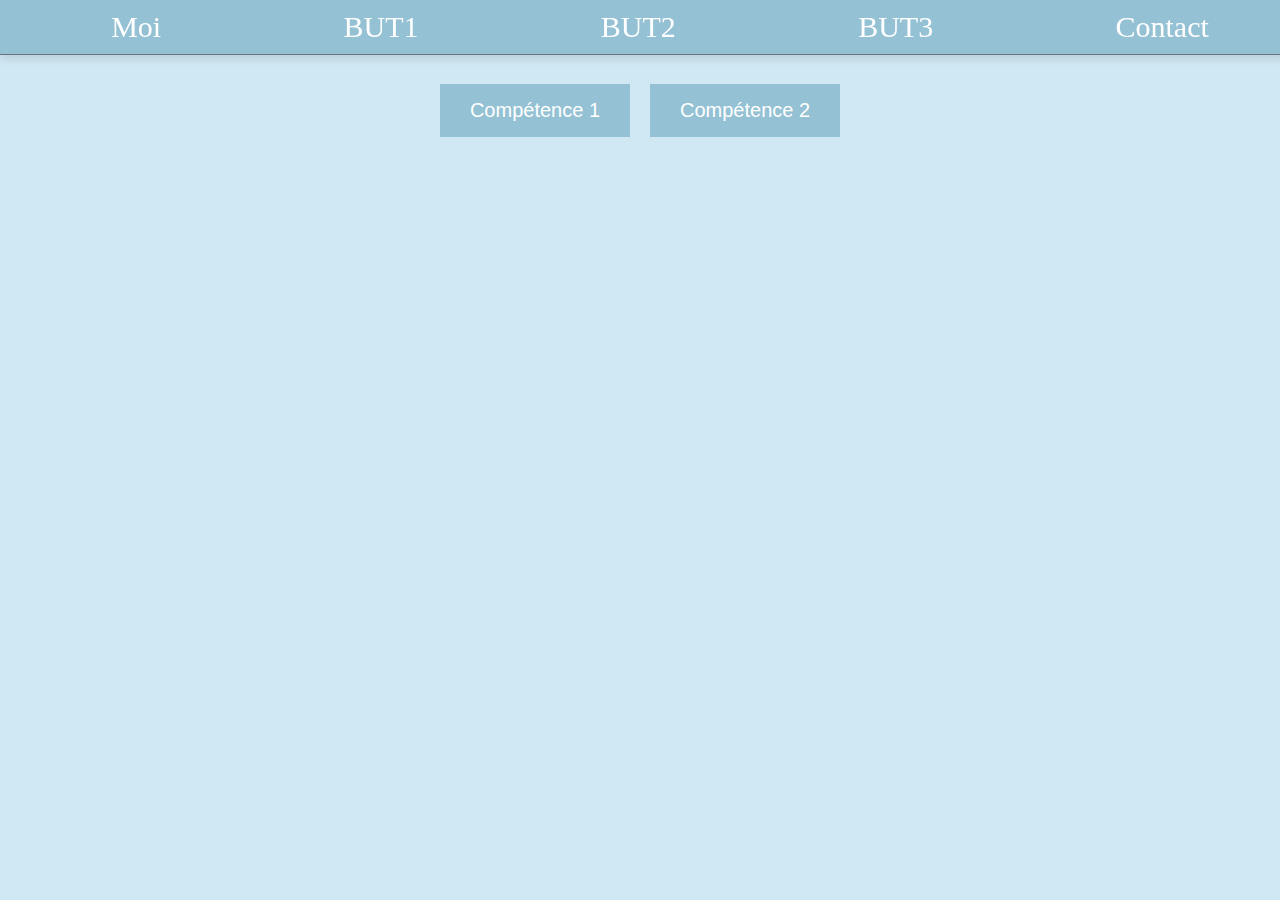
<file: C1&C2.html>
<!DOCTYPE html>
<html lang="fr">
<head>
    <meta charset="UTF-8">
    <meta name="viewport" content="width=device-width, initial-scale=1.0">
    <title>Portfolio</title>
    <link rel="stylesheet" href="C1&C2.css" type="text/css"/>
</head>
<body>
    <header>
        <nav class="navbar">
            <ul class="menu">
                <li class="menu-item"><a href="index.html">Moi</a></li>
                <li class="menu-item">
                    <a href="#">BUT1</a>
                    <ul class="submenu">
                        <li class="submenu-item"><a href="C1&C2.html">C1&C2</a></li>
                        <li class="submenu-item"><a href="C3&C4.html">C3&C4</a></li>
                        <li class="submenu-item"><a href="C5&C6.html">C5&C6</a></li>
                    </ul>
                </li>
                <li class="menu-item">
                    <a href="#">BUT2</a>
                </li>
                <li class="menu-item"><a href="#">BUT3</a></li>
                <li class="menu-item"><a href="contact.html">Contact</a></li>
            </ul>
        </nav>
    </header>

    <div class="button-container">
        <button id="showDiv1" class="btn">Compétence 1</button>
        <button id="showDiv2" class="btn">Compétence 2</button>
    </div>
    
    <article>
        <div class="content" id="content1">
            <h1>Compétence 1: Réaliser un développement d'application</h1>
            <h2>Compétences essentielles: J'ai agi et réalisé un développement d'applications informatiques simples ...</h2>
            <div class="content-wrapper">
                <div class="content-section">
                    <h3>En expliquant et communiquant l'avancée au client et aux utilisateurs</h3>
                    <figcaption>CE1: Réalisation de mail pour informer le client. Le mailing m'a permis de savoir rédiger un mail à un client.</figcaption>
                    <p class="niveau">Niveau de maîtrise: assez</p class="niveau">
                </div>
                <div class="image-section">
                    <img class="CE1" src="./preuves/C1/CE1.png" alt="CE1">
                </div>
            </div>        

            <div class="content-wrapper">
                <div class="content-section">
                    <h3>en précisant et en respectant les besoins décrits par le client</h3>
                    <figcaption>CE2: Récapitulation des besoins clients. J'ai pu synthétiser les besoins et voir si j'avais bien compris ce qu'il désirait.</figcaption>
                    <p class="niveau">Niveau de maîtrise: assez</p class="niveau">
                </div>
                <div class="image-section">
                    <img class="CE2" src="./preuves/C1/CE2.png" alt="CE2">
                </div>
            </div>
            
            <div class="content-wrapper">
                <div class="content-section">
                    <h3>en appliquant les principes algorithmiques</h3>
                    <figcaption>CE3: Réalisation du pseudo-code. Le pseudo-code m'a permis d'illustrer ce que faisait mon programme.</figcaption>
                    <p class="niveau">Niveau de maîtrise: assez</p class="niveau">
                </div>
                <div class="image-section">
                    <img class="CE3" src="./preuves/C1/CE3.png" alt="CE3">
                </div>
            </div>

            <div class="content-wrapper">
                <div class="content-section">
                    <h3>en veillant à la qualité du code et à sa documentation</h3>
                    <figcaption>CE4: Réalisation de la javadoc. Elle m'a permis de détailler mon code et de mieux l'expliquer.</figcaption>
                    <p class="niveau">Niveau de maîtrise: assez</p class="niveau">
                </div>
                <div class="image-section">
                    <img class="CE4" src="./preuves/C1/CE4.png" alt="CE4">
                </div>
            </div>

            <div class="content-wrapper">
                <div class="content-section">
                    <h3>en respectant la législation et les normes professionnelles et les enjeux sociétaux</h3>
                    <a href="https://xenachloe.github.io/Les-Capy-taines/mentions.html"></a>
                    <figcaption>CE5: Réalisation de mentions légales. Elles permettent de pouvoir m'identifier sur mes sites que je réalise.</figcaption>
                    <p class="niveau">Niveau de maîtrise: assez</p class="niveau">
                </div>
                <div class="image-section">
                    <img class="CE5" src="./preuves/C1/CE5.png" alt="CE5">
                </div>
            </div>

            <div class="content-wrapper">
                <div class="content-section">
                    <h3>en choisissant les ressources techniques appropriées</h3>
                    <figcaption>CE6: Utilisation de la documentation PyQt6. Cela m'a permis de pouvoir mieux coder en comprenant ce que faisait chaques méthodes et d'avoir des renseignements sur les différents Widgets.</figcaption>
                    <p class="niveau">Niveau de maîtrise: assez</p class="niveau">
                </div>
                <div class="image-section">
                    <img class="CE6" src="./preuves/C1/CE6.png" alt="CE6">
                </div>
            </div>

            <h2>Apprentissages critiques: J'ai appris et suis à même de réaliser un développement d'applications informatiques simples car</h2>

            <div class="content-wrapper">
                <div class="content-section">
                    <h3>j'ai implémenté des conceptions simples</h3>
                    <figcaption>AC1: Création d'un Tavalier(cavalier et tour). Cette classe m'a permis de mélanger deux coder pour implémenter une nouvelle classe.</figcaption>
                    <p class="niveau">Niveau de maîtrise: bien</p class="niveau">
                </div>
                <div class="image-section">
                    <img class="AC1" src="./preuves/C1/AC1.png" alt="AC1">
                </div>
            </div>

            <div class="content-wrapper">
                <div class="content-section">
                    <h3>j'ai élaboré des conceptions simples</h3>
                    <figcaption>AC2: Elaboration d'un Hello World. Cela m'a permis de voir si la configuration du language était bonne.</figcaption>
                    <p class="niveau">Niveau de maîtrise: assez</p class="niveau">
                </div>
                <div class="image-section">
                    <img class="AC2" src="./preuves/C1/AC2.png" alt="AC2">
                </div>
            </div>

            <div class="content-wrapper">
                <div class="content-section">
                    <h3>j'ai fait des essais et évalué leurs résultats en regard des spécifications</h3>
                    <figcaption>AC3: Réalisation de tests. Les tests m'ont appris de vérifier si le code fonctionnait.</figcaption>
                    <p class="niveau">Niveau de maîtrise: bien</p class="niveau">
                </div>
                <div class="image-section">
                    <img class="AC3" src="./preuves/C1/AC3.png" alt="AC3">
                </div>
            </div>

            <div class="content-wrapper">
                <div class="content-section">
                    <h3>j'ai développé des interfaces utilisateurs</h3>
                    <figcaption>AC4: Réalisation d'un site. Ce projet personnel m'a permis de concevoir un site en respectant le confort de l'utilisateur.</figcaption>
                    <p class="niveau">Niveau de maîtrise: assez</p class="niveau">
                </div>
                <div class="image-section">
                    <a href="https://xenachloe.github.io/Les-Capy-taines/"><img src="./preuves/github.png" alt=""></a>
                </div>
            </div>
        </div>

        <div class="content" id="content2">
            <h1>Compétence 2: Optimiser des applications</h1>
            <h2>Compétences essentielles: J'ai appréhendé et construit des algorithmes</h2>
            <div class="content-wrapper">
                <div class="content-section">
                    <h3>en formalisant et modélisant des situatons complexes</h3>
                    <figcaption>CE1: Rédaction du pseudo-code. Il m'a permis de mieux comprendre ce que fais le programme.</figcaption>
                    <p class="niveau">Niveau de maîtrise: assez</p class="niveau">
                </div>
                <div class="image-section">
                    <img class="CE1" src="./preuves/C2/CE1.png" alt="CE1">
                </div>
            </div>        

            <div class="content-wrapper">
                <div class="content-section">
                    <h3>en recensant les algorithmes et les structures de données usuels</h3>
                    <figcaption>CE2: Le tri à bulles m'a permis d'organiser les données usuels.</figcaption>
                    <p class="niveau">Niveau de maîtrise: peu</p class="niveau">
                </div>
                <div class="image-section">
                    <img class="CE2" src="./preuves/C2/CE2.png" alt="CE2">
                </div>
            </div>
            
            <div class="content-wrapper">
                <div class="content-section">
                    <h3>en s'appuyant sur des schémas de raisonnement</h3>
                    <figcaption>CE3: Confection d'une maquette. La maquette m'a permis de mieux expliquer.</figcaption>
                    <p class="niveau">Niveau de maîtrise: bien</p class="niveau">
                </div>
                <div class="image-section">
                    <img class="CE3" src="./preuves/C2/CE3.png" alt="CE3">
                </div>
            </div>

            <div class="content-wrapper">
                <div class="content-section">
                    <h3>en justifiant les choix et validant les résultats</h3>
                    <figcaption>CE4: Réalisation d'une notice.</figcaption>
                    <p class="niveau">Niveau de maîtrise: bien</p class="niveau">
                </div>
                <div class="image-section">
                    <img class="CE4" src="./preuves/C2/CE4.png" alt="CE4">
                </div>
            </div>

            <h2>Apprentissages critiques: J'ai appris et suis à même de construire des algorithmes car</h2>

            <div class="content-wrapper">
                <div class="content-section">
                    <h3>j'ai analysé un problème avec méthode</h3>
                    <figcaption>AC1: Réflexion et analyse.</figcaption>
                    <p class="niveau">Niveau de maîtrise: assez</p class="niveau">
                </div>
                <div class="image-section">
                    <img class="AC1" src="./preuves/C2/AC11.png" alt="AC1">
                </div>
            </div>

            <div class="content-wrapper">
                <div class="content-section">
                    <h3>j'ai écomparé des algorithmes pour des problèmes classiques</h3>
                    <figcaption>AC2: Elaboration d'un tri à bulles. Cela m'a permis de faire la différence entre chaque tris.</figcaption>
                    <p class="niveau">Niveau de maîtrise: peu</p class="niveau">
                </div>
                <div class="image-section">
                    <img class="AC2" src="../preuves/C2/AC2.png" alt="AC2">
                </div>
            </div>

            <div class="content-wrapper">
                <div class="content-section">
                    <h3>j'ai expérimenté la notion de compilation et les représentations bas niveau des données</h3>
                    <figcaption>AC3: Compilation Makefile. Makefile m'a permis de compiler plus vite.</figcaption>
                    <p class="niveau">Niveau de maîtrise: bien</p class="niveau">
                </div>
                <div class="image-section">
                    <img class="AC3" src="../preuves/C2/AC3.png" alt="AC3">
                </div>
            </div>

            <div class="content-wrapper">
                <div class="content-section">
                    <h3>j'ai formalisé et mis en oeuvre des outils mathématiques pour l'informatique.</h3>
                    <figcaption>AC4: Changement de formule. Cela m'a permis de trouvé une autre alternative pour faire la même chose. </figcaption>
                    <p class="niveau">Niveau de maîtrise: bien</p class="niveau">
                </div>
                <div class="image-section">
                    <img class="AC4" src="../preuves/C2/AC4.png" alt="AC4">
                </div>
            </div>
        </div>
    </article>
    <div class="overlay" id="overlay"></div>
    <script>
        document.getElementById('showDiv1').addEventListener('click', function() {
        document.getElementById('content1').style.display = 'block';
        document.getElementById('content2').style.display = 'none';});

        document.getElementById('showDiv2').addEventListener('click', function() {
        document.getElementById('content1').style.display = 'none';
        document.getElementById('content2').style.display = 'block';});

        document.addEventListener('DOMContentLoaded', function() {
            const images = document.querySelectorAll('img');
            const overlay = document.getElementById('overlay');
        
            images.forEach(img => {
                img.addEventListener('click', function() {
                    // Retire la classe zoomed-in de toutes les images
                    images.forEach(image => image.classList.remove('zoomed-in'));
        
                    // Ajoute la classe zoomed-in à l'image cliquée
                    this.classList.add('zoomed-in');
                    
                    // Affiche l'overlay avec le flou
                    overlay.style.display = 'block';
                });
            });
        
            // Ajoute un gestionnaire d'événement pour fermer l'image zoomée en cliquant sur l'overlay
            overlay.addEventListener('click', function() {
                // Retire la classe zoomed-in de toutes les images
                images.forEach(image => image.classList.remove('zoomed-in'));
                
                // Masque l'overlay avec le flou
                overlay.style.display = 'none';
            });
        });        
    </script>
</body>
</html>
</file>
<file: C1&C2.css>
/* Styles généraux */
body {
    font-family: 'Georgia', serif;
    background-color: #cfe8f3; /* Bleu pastel */
    margin: 0;
    padding: 0;
    color: #333; /* Gris foncé */
}

h1 {
    font-size: 70px;
    text-align: center;
    padding-top: 2%; /* Réduire la marge supérieure */
    padding-bottom: 1%; /* Réduire la marge inférieure */
    color: #000000; /* Gris foncé pastel */
    font-family: 'Bodoni MT', serif;
    text-shadow: 0px 4px 8px rgba(255, 255, 255, 0.7);
}

h3 {
    margin-top: 2px;
}

.navbar {
    background-color: #94c1d4;
    padding: 10px 20px;
    border-bottom: 1px solid #6c757d; /* Bordure gris foncé pastel */
    box-shadow: 0 4px 8px rgba(0, 0, 0, 0.1);
    position: fixed;
    top: 0;
    width: 100%;
    z-index: 1000;
}

.menu {
    list-style: none;
    margin: 0;
    padding: 0;
    display: flex;
    justify-content: space-around;
}

.menu-item {
    position: relative; /* Nécessaire pour la position absolue des sous-menus */
}

.menu-item a {
    text-decoration: none;
    color: #ffffff; /* Blanc */
    font-size: 30px;
    padding: 10px;
    transition: color 0.5s;
}

.menu-item a:hover {
    color: #ffffff; /* Blanc */
    background-color: #59bde7; /* Bleu pastel */
}

.submenu {
    display: none;
    position: absolute;
    top: 100%; /* Positionner sous l'élément parent */
    left: 0;
    background-color: #ffffff; /* Blanc */
    box-shadow: 0 8px 16px rgba(0, 0, 0, 0.2);
    list-style: none;
    padding: 0;
    margin: 0;
    z-index: 1000;
}

.submenu-item a {
    display: block;
    padding: 10px 20px;
    color: #6c757d; /* Gris foncé pastel */
    text-decoration: none;
    transition: background-color 0.3s;
}

.submenu-item a:hover {
    background-color: #1e5871; /* Bleu foncé */
    color: #ffffff; /* Blanc */
}

.menu-item:hover .submenu {
    display: block;
}

.button-container {
    display: flex;
    justify-content: center;
    margin-top: 20px; /* Ajustez la marge supérieure */
    margin-bottom: 20px; /* Ajustez la marge inférieure */
}

.btn {
    background-color: #94c1d4; /* Vert pastel */
    border: none;
    color: #ffffff; /* Blanc */
    padding: 15px 30px;
    text-align: center;
    text-decoration: none;
    display: inline-block;
    font-size: 20px;
    margin: 10px;
    margin-top: 5%;
    cursor: pointer;
    transition: background-color 0.3s;
}

.btn:hover {
    background-color: #59bde7; /* Bleu pastel */
}

.content {
    display: none; /* Cache le contenu par défaut */
}

article {
    margin: 10px 5% 0 5%; /* Ajoute un espace en haut pour la barre de navigation */
    padding: 5%;
    padding-top: 0;
}

p {
    font-size: 22px;
    text-align: justify;
    margin: 0 50px;
    color: #6c757d; /* Gris foncé pastel */
}

figcaption {
    margin-bottom: 20px;
}

.niveau{
    margin-left: 0px;
}

img {
    display: block;
    margin: auto;
    box-shadow: 2px 2px 5px rgba(0, 0, 0, 0.1);
    border-radius: 8px; /* Coins arrondis */
    border: 2px solid #000; /* Cadre noir */
    transition: transform 0.3s ease-in-out; /* Animation de transition pour le zoom */
}

/* Style pour l'overlay de flou */
.overlay {
    position: fixed;
    top: 0;
    left: 0;
    width: 100%;
    height: 100%;
    background-color: rgba(255, 255, 255, 0.8); /* Fond transparent */
    backdrop-filter: blur(5px); /* Flou de l'arrière-plan */
    z-index: 1000;
    display: none; /* Caché par défaut */
}

/* Style pour l'image zoomée */
.zoomed-in {
    position: fixed;
    top: 50%;
    left: 50%;
    transform: translate(-50%, -50%) scale(0.55); /* Zoom sur l'image */
    z-index: 2000; /* Au-dessus de l'overlay */
    border-radius: 8px; /* Coins arrondis */
    box-shadow: 2px 2px 5px rgba(0, 0, 0, 0.1);
    border: 2px solid #000; /* Cadre noir */
}

.content-wrapper {
    display: flex;
    justify-content: flex-start;
    align-items: flex-start;
    margin-bottom: 20px;
}

.content-section {
    flex: 1 1 auto; /* Ajuste automatiquement la taille en fonction du contenu */
    padding: 10px;
    background-color: #f0f0f0;
    border: 1px solid #ccc;
    border-radius: 8px;
    margin-bottom: 10px;
}

.image-section {
    flex: 0 0 auto; /* Ajuste automatiquement la taille en fonction de l'image */
    margin-left: 20px;
    width: 30%; /* Ajuste la largeur de la section image */
}

.image-section img {
    display: block;
    width: 100%;
    height: auto;
    border-radius: 8px;
    box-shadow: 2px 2px 5px rgba(0, 0, 0, 0.1);
    border: 2px solid #000;
}
</file>
